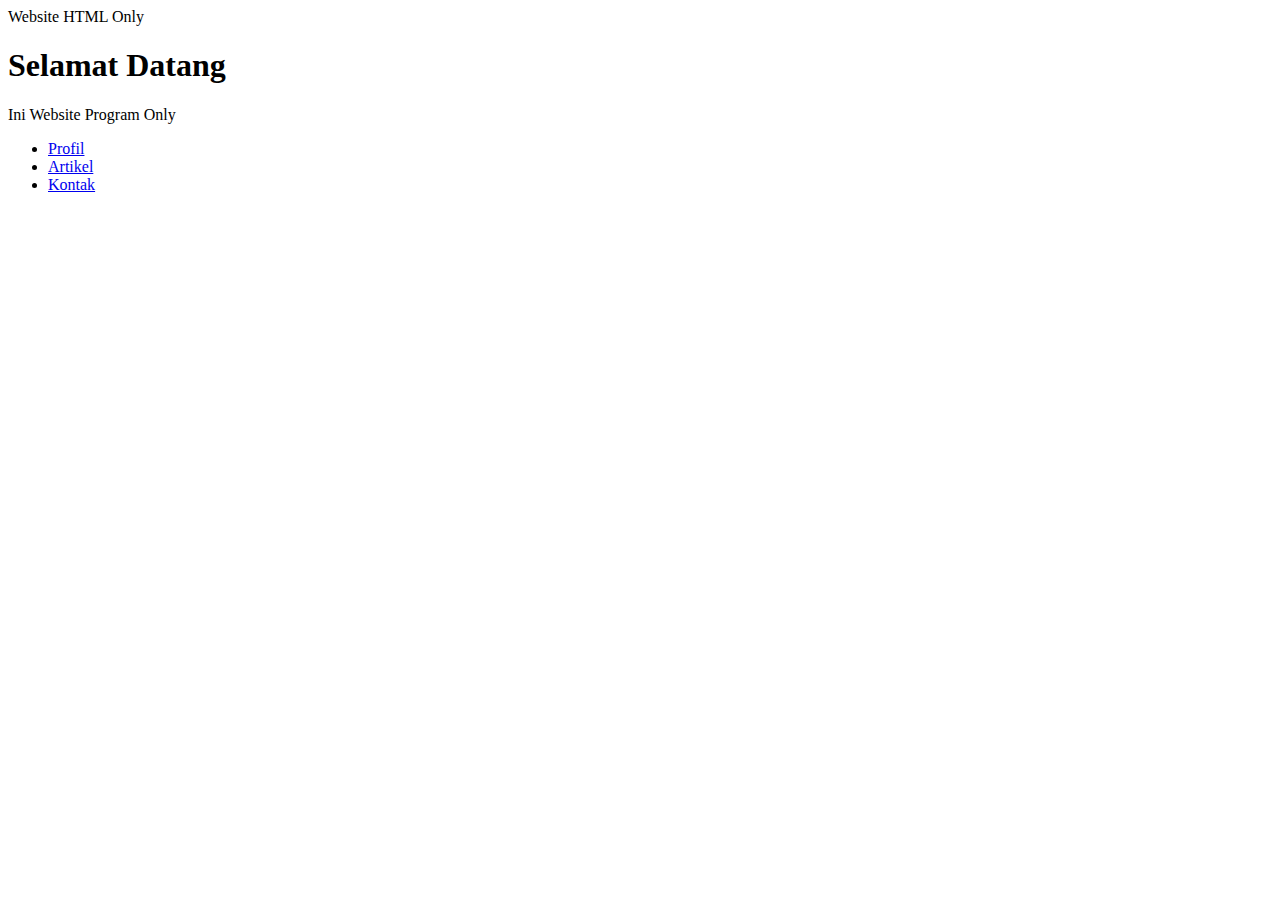
<file: index.html>
<!DOCTYPE html>
<html>
    <head>
        <head>Website HTML Only</head>
    </head>
<body>
    <h1>Selamat Datang</h1>
    <p>Ini Website Program Only</p>

<ul>
    <li><a href="profil.html">Profil</a></li>
    <li><a href="artikel.html">Artikel</a></li>
    <li><a href="Kontak.html">Kontak</a></li>
</ul>
</body>
</html>
</file>
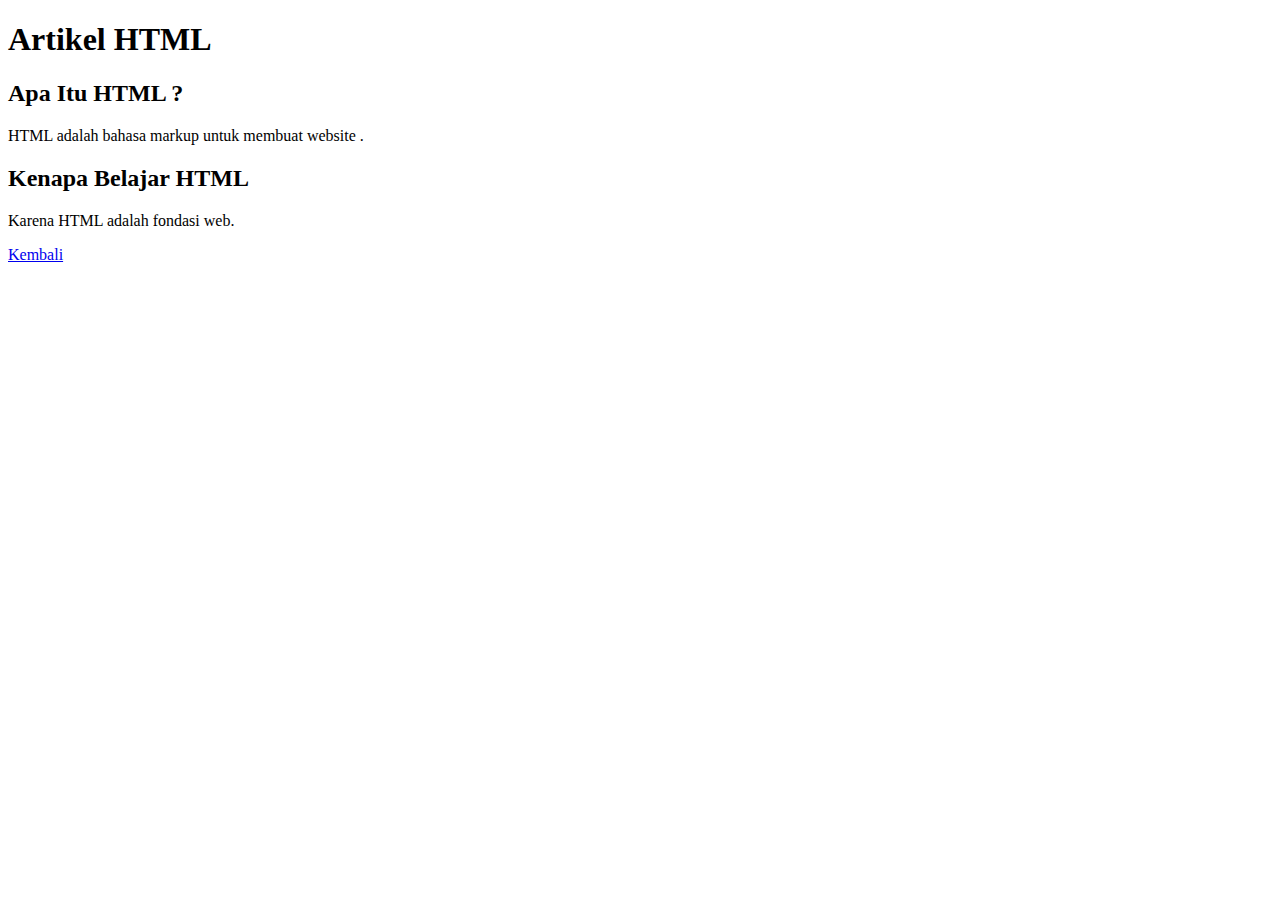
<file: artikel.html>
<!DOCTYPE html>
<html>
    <head>
        <title>Artikel</title>
    </head>
    <body>
        <h1>Artikel HTML</h1>
        <article>
            <h2>Apa Itu HTML ?</h2>
            <p>HTML  adalah bahasa markup untuk membuat website .</p>
        </article>

        <article>
            <h2>Kenapa Belajar HTML</h2>
            <p>Karena HTML adalah fondasi web.</p>
        </article>
        <a href="index.html">Kembali</a>
    </body>
</html>
</file>
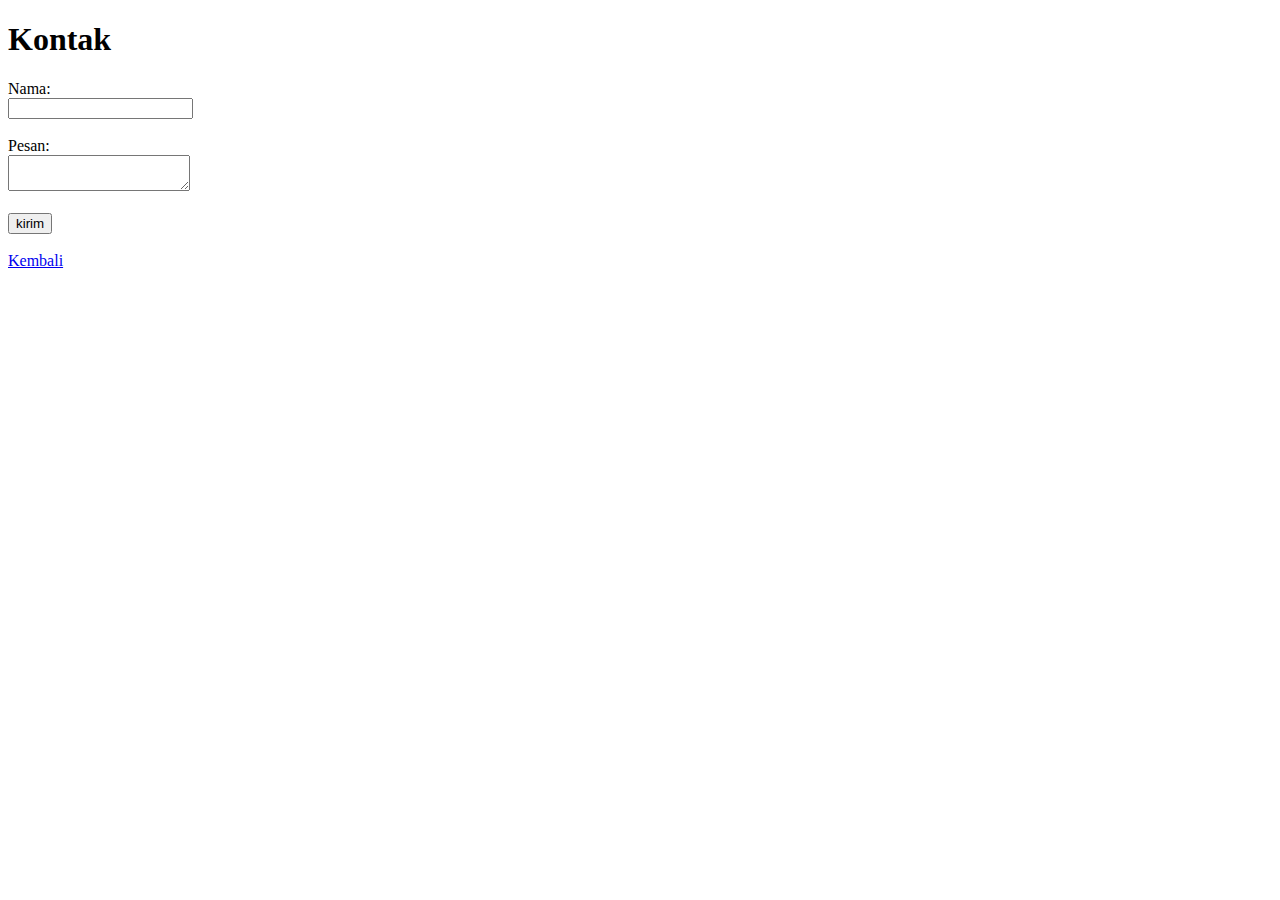
<file: kontak.html>
<!DOCTYPE html>
<html>
    <head>
        <title>Kontak</title>
    </head>
    <body>
        <h1>Kontak</h1>
        <form>
            Nama: <br>
            <input type="text"><br><br>
            Pesan: <br>
            <textarea></textarea><br><br>
            <button>kirim</button>
        </form>
        <br>
        <a href="index.html">Kembali </a>
    </body>
</html>
</file>
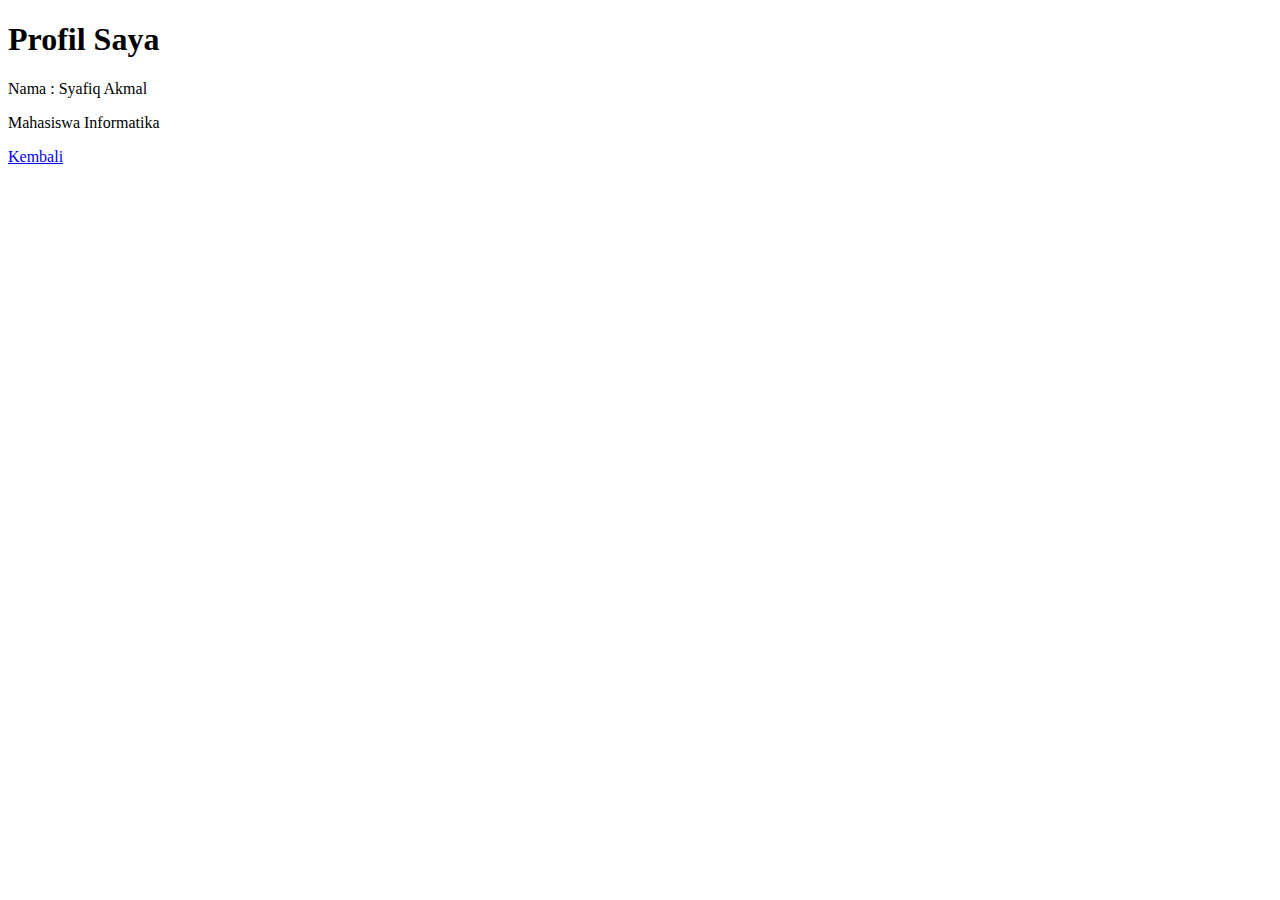
<file: profil.html>
<!DOCTYPE html>
<html>
    <head>
        <title>Profil</title>
    </head>
    <body>
        <h1>Profil Saya</h1>
        <p>Nama : Syafiq Akmal</p>
        <p>Mahasiswa Informatika</p>
        <a href="index.html">Kembali</a>
    </body>
</html>
</file>
